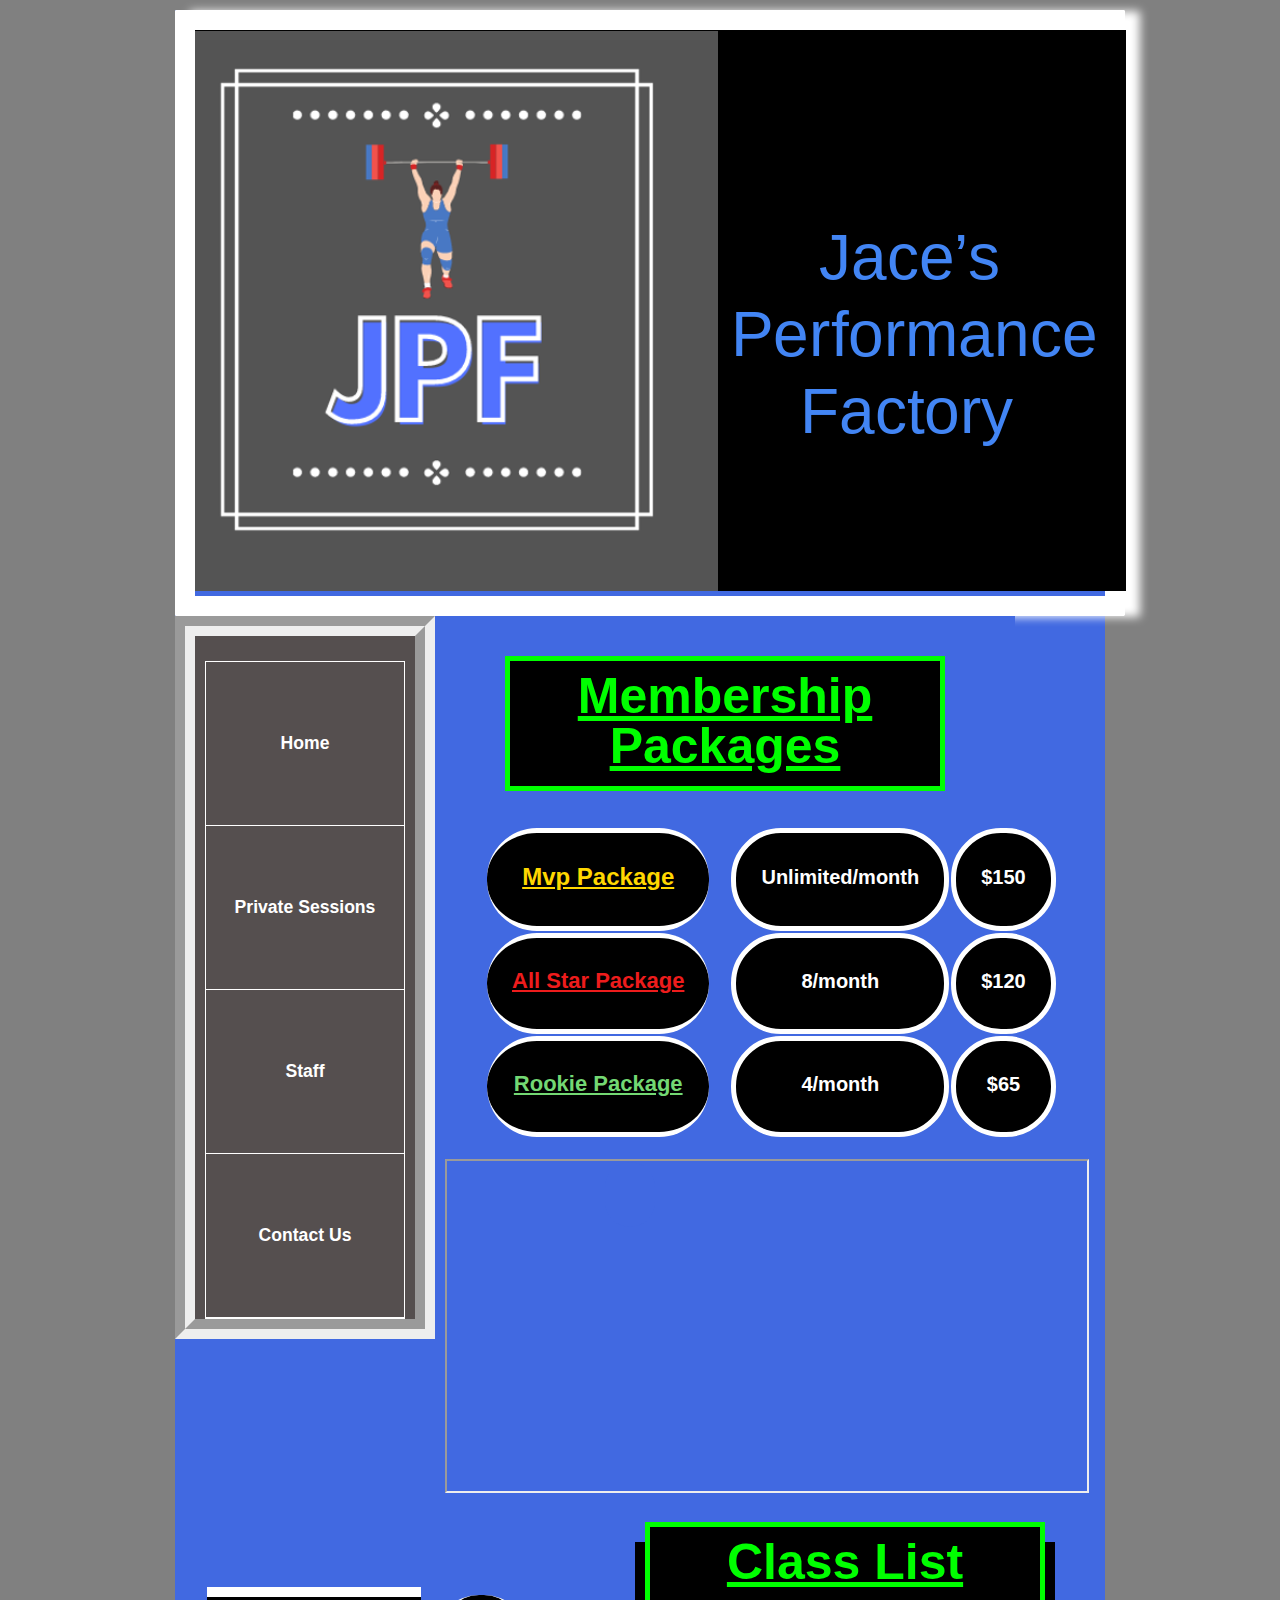
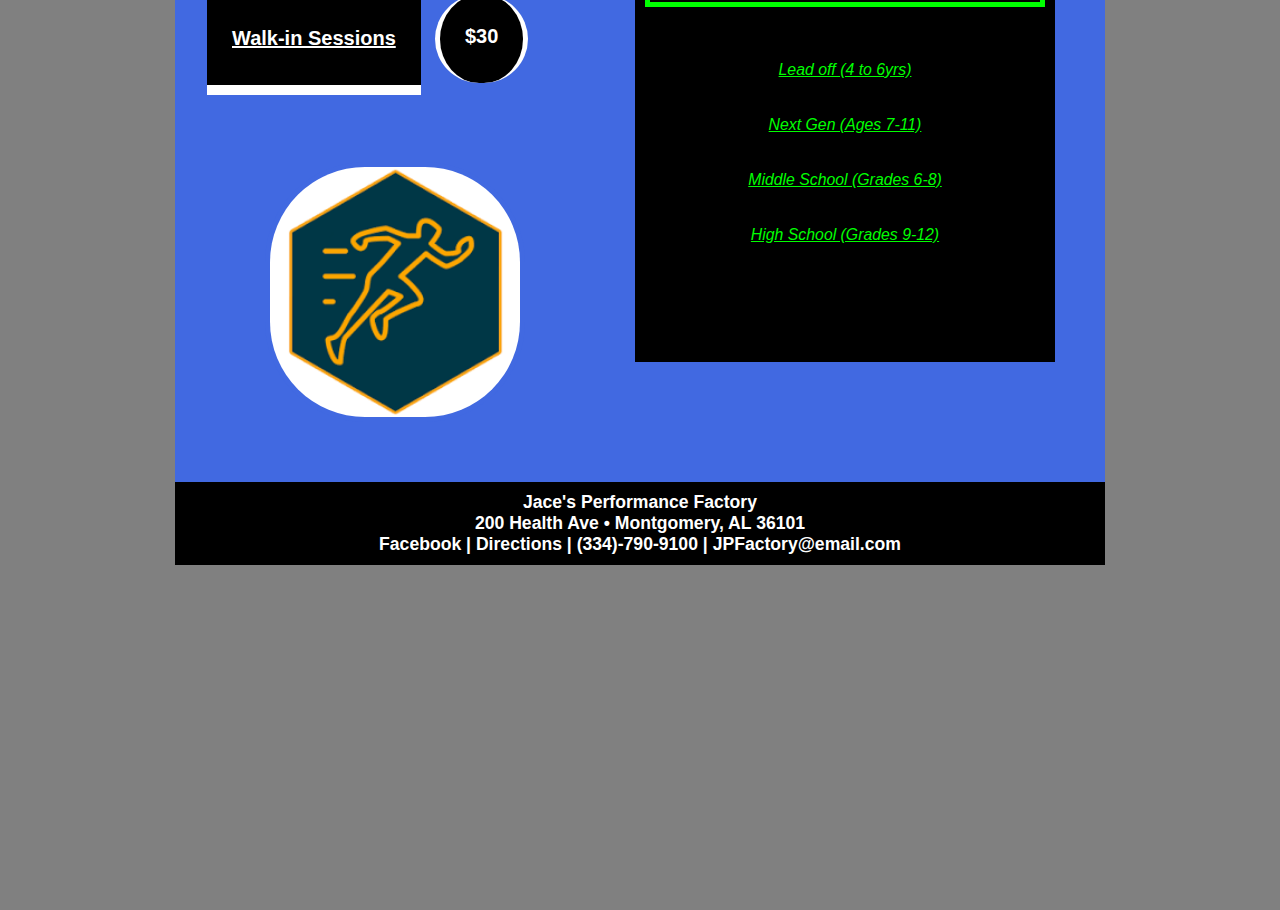
<file: index.html>
<!DOCTYPE html>
<html lang="en">
  <head>
	<!-- 
		Final Project CMIS 410
		Author: Jace Stewart
		Date: Today's date
		
		These web pages are for educational purposes only, all content should be considered fictional. 
	
	-->

<meta http-equiv = "Content-Type" content = "text/html; charset=utf-8" />
<title>Jace's Performance Factory</title>
<link href="styles.css" rel="stylesheet" />
<link href="indexStyles.css" rel="stylesheet" />


</head>

<body>
<div id = "container"> 
<header>




<a href="index.html"><img src="projectimg5.png" alt="Jace's Performance Factory Logo"/></a>

</header> 

<div id = "wrapper">
		 
<nav> 
	<ul>
	  <li><a href = "index.html">Home</a></li>
	  <li><a href = "PrivateSessions.html">Private Sessions</a></li>
	  <li><a href = "Staffpage.html">Staff </a></li>
	  <li><a href = "ContactUs.html">Contact Us</a></li>
	</ul>
</nav> 


<article id = "main"> 

	<div class="Table title"></div>
		<h3>Membership Packages</h3>
	<table>
		<tr>
			<th class="font"><u>Mvp Package</u></th>

			<th>Unlimited/month</th>
			<th>$150</th>
		</tr>
		<tr>
			<th class="font1"><u>All Star Package</u></th>
			<th>8/month</th>
			<th>$120</th>
			
		</tr>
		<tr>
			<th class="font2"><u>Rookie Package</u></th>
			<th>4/month</th>
			<th>$65</th>
		</tr>
	</table>	
	<br>
	
	<table class="table2">
		<tr>
			<th class="font3"><u>Walk-in Sessions</u></th>
			<th class="box"></th>
			<th class="box2">$30</th>
		</tr>
	</table>

</article> <!-- end main -->

<aside> 

<h3>Class List</h3>

	<p><u>Lead off (4 to 6yrs)</u></p>
	<p><u>Next Gen (Ages 7-11)</u></p>
	<p><u>Middle School (Grades 6-8)</u></p>
	<p><u>High School (Grades 9-12)</u></p>
	
	<img src = "FinalProjectImage2.png" alt = "Animated Boy Running" id="img1" />

	<iframe width="640" height="330" src="https://www.youtube.com/embed/watch?v=JaBfRoLKgyc" id="video1">
</iframe>
<figure>
 


</aside>   

<footer> 

	<p>Jace's Performance Factory<br />
	200 Health Ave &bull; Montgomery, AL 36101<br />
	<a href = "https://facebook.com" target="_blank">Facebook</a> | <a href = "https://www.google.com/maps" target="_blank">Directions</a> </a> |<a href = "tel+3347909100"> (334)-790-9100</a> | <a href = "mailto:JPFactory@email.com">JPFactory@email.com</a></p>

</footer>  

</div> <!-- end wrapper --> 
</div> <!-- end container -->

</body>
</html>
</file>
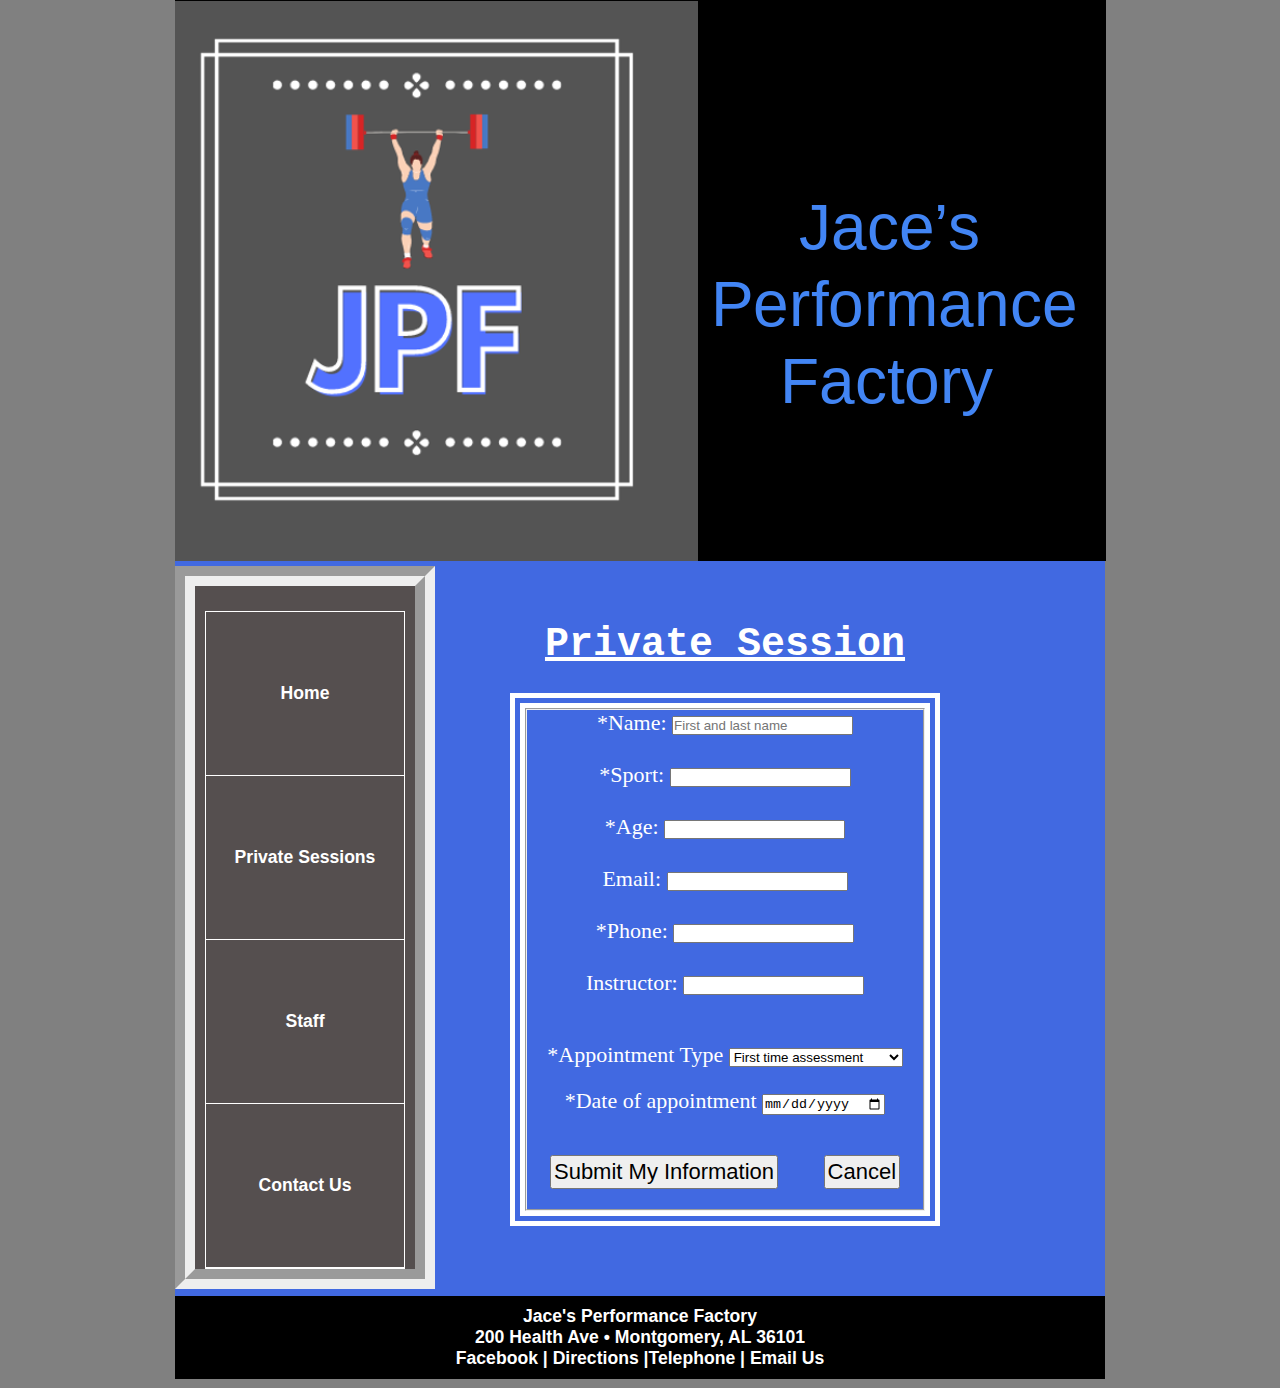
<file: PrivateSessions.html>
<!DOCTYPE html>
<html lang="en">
  <head>
	<!-- 
		Final Project CMIS 410
		Author: Jace Stewart
		Date: Today's date
		
		These web pages are for educational purposes only, all content should be considered fictional. 
	
	-->

<meta http-equiv = "Content-Type" content = "text/html; charset=utf-8" />
<title>Jace's Performance Factory</title>
   <link href="styles.css" rel="stylesheet" />


</head>

<body>

	

	
<div id = "container"> 
	



<a href="index.html"><img src="projectimg5.png" alt="Jace's Performance Factory Logo"/></a>

</header> 

<div id = "wrapper">
		 
<nav> 
	<ul>
	  <li><a href = "index.html">Home</a></li>
	  <li><a href = "PrivateSessions.html">Private Sessions</a></li>
	  <li><a href = "StaffList.html">Staff </a></li>
	  <li><a href = "ContactUs.html">Contact Us</a></li>
	</ul>
</nav> 


<article id = "main"> 

<h3>Private Session</h3>

<form id="privInfo" method="get">
		<fieldset id="basicinfo">
		<label for="fname">*Name:</label>
		<input type="name" id="fname" name="fname" placeholder="First and last name"><br><br>
		<label for="lsport">*Sport:</label>
		<input type="text" id="lname" name="lname"><br><br>
		<label for="gage">*Age:</label>
		<input type="text" id="gage" name="gage"><br><br>
		<label for="smail">Email:</label>
		<input type="text" id="smail" name="smail"><br><br>
		<label for="tphone">*Phone:</label>
		<input type="text" id="tphone" name="tphone"><br><br>
		<label for="pint">Instructor:</label>
		<input type="text" id="pint" name="pint"><br><br>
	  
	  <div class="formRow">
		<label for="appointment">*Appointment Type</label>
		<select name="appointmentType" id="appointment">
		   <option value="option1">First time assessment</option>
		   <option value="option2">30 minute private session</option>
		   <option value="option3"> 60 minute private session</option>
		   </select> 
		</div>  

		<div class="formRow">
            <label for="doappointment">*Date of appointment</label>
            <input name="appointmentDate" id="app" type="date" />
		</div>

		<div id="buttons">
			<input type="submit" value="Submit My Information" />
			<input type="reset" value="Cancel" />
		 </div>
		</fieldset>
		
</form>
</article> <!-- end main -->

 
	

<figure>
  
  <figcaption>
    <br />
  </figcaption> 
</figure>

</aside>   

<footer> 

	<p>Jace's Performance Factory<br />
	200 Health Ave &bull; Montgomery, AL 36101<br />
	<a href = "https://facebook.com" target="_blank">Facebook</a> | <a href = "#">Directions</a> |<a href = "#">Telephone</a> | <a href = "#">Email Us</a></p>

</footer>  

</div> <!-- end wrapper --> 
</div> <!-- end container -->

</body>
</html>
</file>
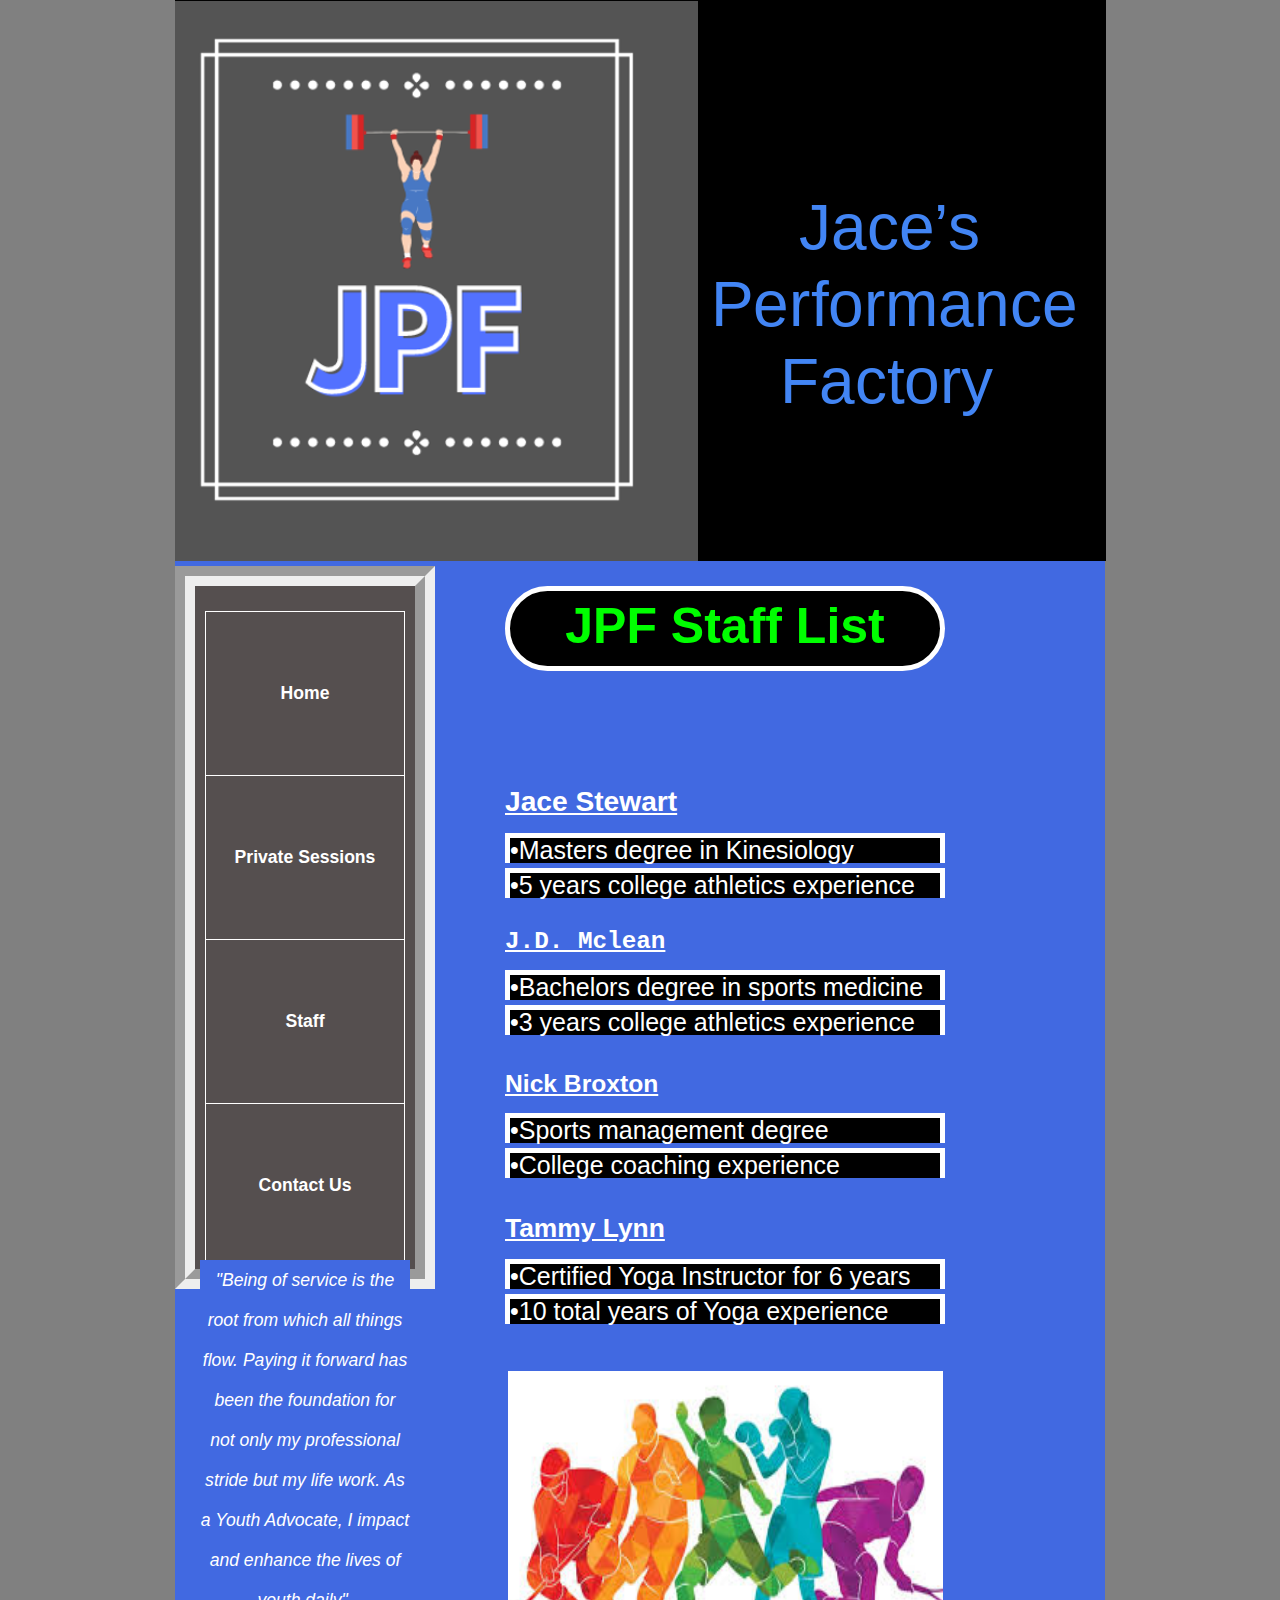
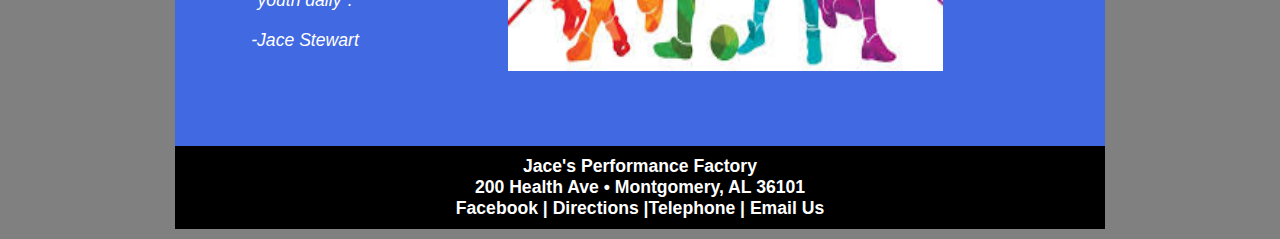
<file: Staffpage.html>
<!DOCTYPE html>
<html lang="en">
  <head>
	<!-- 
		Final Project CMIS 410
		Author: Jace Stewart
		Date: Today's date
		
		These web pages are for educational purposes only, all content should be considered fictional. 
	
	-->

<meta http-equiv = "Content-Type" content = "text/html; charset=utf-8" />
<title>Jace's Performance Factory</title>
   <link href="styles.css" rel="stylesheet" />
   <link href="staffStyle.css" rel="stylesheet" />


</head>

<body>
	

<div id = "container"> 


<a href="index.html"><img src="projectimg5.png" alt="Jace's Performance Factory Logo"/></a>

</header> 


<div id = "wrapper">
		 
<nav> 
	<ul>
	  <li><a href = "index.html">Home</a></li>
	  <li><a href = "PrivateSessions.html">Private Sessions</a></li>
	  <li><a href = "StaffList.html">Staff </a></li>
	  <li><a href = "ContactUs.html">Contact Us</a></li>
	</ul>
</nav> 


<article id = "main"> 
	


<h2>JPF Staff List</h2> 

<h1>Jace Stewart</h1> 
	<p>&bull;Masters degree in Kinesiology</p>
	<p>&bull;5 years college athletics experience</p>
	
	
		

	

<h3>J.D. Mclean</h3>
	<p>&bull;Bachelors degree in sports medicine</p>
	<p>&bull;3 years college athletics experience</p>

<h4>Nick Broxton</h4>
	<p>&bull;Sports management degree </p>
	<p>&bull;College coaching experience</p>

<h5>Tammy Lynn</h5>
	<p>&bull;Certified Yoga Instructor for 6 years</p>
	<p>&bull;10 total years of Yoga experience</p>

	<br />
	<br />
	<img src = "Finalprojectimage1.jpeg" alt = "Multisport Drawing" height="300px" width="435px"  />
</article> <!-- end main -->

<aside> 
	<p>"Being of service is the root from which all things flow. Paying it forward has been the foundation for not only my professional stride but my life work. As a Youth Advocate, I impact and enhance the lives of youth daily". <br />-Jace Stewart</p>
	


<figure>
	

  <figcaption>
	  
  
  </figcaption> 
</figure>

</aside>   

<footer> 

	<p>Jace's Performance Factory<br />
	200 Health Ave &bull; Montgomery, AL 36101<br />
	<a href = "https://facebook.com" target="_blank">Facebook</a> | <a href = "#">Directions</a> |<a href = "#">Telephone</a> | <a href = "#">Email Us</a></p>

</footer>  

</div> <!-- end wrapper --> 
</div> <!-- end container -->

</body>
</html>
</file>
<file: styles.css>
@charset "utf-8";
/*
   sample start file for final project - educational use only
   
   Author:   Jace
   Date:     4/3/22
   
  

*/

* {
    margin: 0; 
    padding: 0;
}

body {
    font-size: 1.1em;
    font-family: Arial, Helvetica, sans-serif;
	background-color: gray;
    text-align: center;
    
}


#container {
    width: 930px;
    border-width: 0px;
    margin: 0px auto;
    background-color: royalblue;
}


header {
    width: 920px;	/* reduced by 20px to accommodate shadow */
    margin-bottom: 0px;
    margin-top: 10px;
    text-align: center;
    border: 20px solid;
    border-color: white;
    box-shadow: 15px 15px 5px 0 #888888;
    border-radius: 20px;  	
    
}

nav {
    width: 200px;
    padding: 25px 10px 0 10px;
    float: left;
    text-align: center;
    background-color: rgb(85, 79, 79);
    color:white;
    line-height: 153px;
    border-style:groove;
    border-width: 20px;
    
}

nav ul {
    font-weight: bold;
    list-style: none;
    border: 1px solid white;
}

nav ul li a {
    padding: 5px;
    color: white;
    text-decoration:white;
    display:block;
    border-bottom: 1px solid white;
}

nav ul li a:hover {
    background: gray;
    border-radius: 10px;
    color: white;
}

#main {
    width: 440px;
    padding: 70px;
    float: left;
    color: white;
    border-left: 0px solid;
    border-right: 0px solid;    
   background-color:royalblue;
}

form#privInfo {
    text-align: center;
    align-items: left;
    border:double;
    border-width: 15px;
    display: inline-block;
    font-size: 22px;
    font-family: initial;
 }


 div.formRow {
    margin: 20px;
    text-align: center;
 }

 div#buttons {
    text-align:center;
    width:100%;
    color: white;
 }
 
 input[type='submit'], input[type='reset'] {
    font-size: 1em;
    padding: 2px;
    margin: 20px;
 }

#main p {
    text-indent: 1.5em;
    line-height: 61px;
}

figure{
    padding-top: 10px;
    text-align: center;
    position: absolute; left: 1200px;
}

figcaption {
    font-style: italic;
}

aside {
    width: 200px;
    margin: 0 5px 0 5px;
    padding: 10px;
    float: right;
    line-height: 55px;
    background-color: white;
}

aside p {
    font-style: italic;
    font-size: 0.9em;
}

h2 {
    font-size: 1.4em;
    text-align: center;
    padding-bottom: 0.5em;
    line-height: 70px;
}

h3 {
    text-align: center;
    padding-bottom: 1em;
    padding-top: 0.5;
    line-height: 17px;
    font-family: monospace;
    font-size: 40px;
    text-decoration: underline;

}

footer {
    width: 910px;
    margin: 0;
    padding: 10px;
    background-color: black;
    clear: both;
    color: white;
    font-weight: bold;
    text-align: center;
	border-bottom-left-radius: 0px;
	border-bottom-right-radius: 0px;
}

#wrapper {
    width: 930px;
    margin-bottom: 10px;
    border: 0px solid;
    border-radius: 25px;
}/* navigation for footer */
footer a:link {
    color: white;
    text-decoration: none;
}

footer a:visited {
    color: navy;
    background-color: grey;
    text-decoration: none;
}

footer a:hover {
    text-decoration: underline;
}
</file>
<file: indexStyles.css>
@charset "utf-8";
/*
   sample start file for final project - educational use only
   
   Author:   Jace
   Date:     4/3/22
   
  

*/

* {
    margin: 0; 
    padding: 0;
}

body {
    font-size: 1.1em;
    font-family: Arial, Helvetica, sans-serif;
	background-color: gray;
    text-align: center;
   
}


#container {
    width: 930px;
    border-width: 0px;
    margin: 0px auto;
    background-color: royalblue;
}


header {
    width: 910px;	/* reduced by 20px to accommodate shadow */
    margin-bottom: 0px;
    margin-top: 10px;
    text-align: center;
    border: 20px solid;
    border-color: white;
    box-shadow: 15px 1px 10px 0 white;
    border-radius: 1px;  	
    
}

nav {
    width: 200px;
    padding: 25px 10px 0 10px;
    float: left;
    text-align: center;
    background-color: rgb(85, 79, 79);
    color:white;
    line-height: 153px;
    border-style:groove;
    border-width: 20px;
    
}

nav ul {
    font-weight: bold;
    list-style: none;
    border: 1px solid white;
}

nav ul li a {
    padding: 5px;
    color: white;
    text-decoration:white;
    display:block;
    border-bottom: 1px solid white;
}

nav ul li a:hover {
    background: gray;
    border-radius: 10px;
    color: white;
}

#main {
    width: 440px;
    padding: 70px;
    float: left;
    color: white;
    border-left: 0px solid;
    border-right: 0px solid;    
   background-color:royalblue;
}

form#privInfo {
    text-align: center;
    align-items: left;
    border:double;
    border-width: 15px;
    display: inline-block;
    font-size: 22px;
    font-family: initial;
 }


 div.formRow {
    margin: 20px;
    text-align: center;
 }

 div#buttons {
    text-align:center;
    width:100%;
    color: white;
 }
 
 input[type='submit'], input[type='reset'] {
    font-size: 1em;
    padding: 2px;
    margin: 20px;
 }

#main p {
    text-indent: 1.5em;
    line-height: 61px;
}



tr th {
    padding-left: 25px;
    padding-bottom: 35px;
    padding-top: 30px;
    padding-right: 25px;
    border: 5px solid white;
    vertical-align: middle;
    border-radius: 50px;
    background-color:black;
    border-collapse: collapse;
    font-size: 20px;
}


table {
    width:0.1%;
    white-space: nowrap;
    left: 80px;
}

.table2{
    position:relative;
}
    

.box{
   background-color: royalblue;
   border: royalblue;
   position: absolute;
   left:20px;
}

.box2{
    position: absolute;
    left: -150px;
    top: 435px;
    border-top: 0px;
    border-bottom: 0px;
    border-radius: 100px;

}

.font{
    color:gold;
    background-color: black;
    border-left: 0px ;
    border-right: 0px ;
   position:relative;
    left:-20px;
    font-size: 24px;
}

.font1{
    color:rgb(238, 28, 28);
    background-color: black;
    border-left: royalblue ;
    border-right: royalblue;
    position:relative;
    left:-20px;
    font-size: 22px;
}

.font2{
    color:rgb(115, 216, 115);
    background-color: black;
    border-left: 0px ;
    border-right: 0px ;
    position:relative;
    left:-20px;
    font-size: 22px;
}

.font3{
    border-right: 0px ;
    border-left:0px;
    border-width: 10px;
    position:relative;
    left:-380px;
    bottom: -425px;
    border-radius: 0px;
}

#img1{
    position: relative; 
    bottom: 100px;
    right: 450px;
    border:5px solid royalblue;
    border-radius: 100px;
    background-color: royalblue;
    height: 250px;
}

#video1{
    position: relative;
    left: -200px;
    top: -985px;
}

figure{
    padding-top: 10px;
    text-align: center;
    position:relative; left: 100px;
}

figcaption {
    font-style: italic;
}

aside {
    width: 400px;
    margin: 0 5px 0 5px;
    padding: 10px;
    position: relative;
    left:0px;
    bottom: -200px;
    line-height: 55px;
    background-color: black;
    margin-bottom: 320px;
    margin-right: 50px;
    height: 400px;
}

aside p {
    font-style: italic;
    font-size: 0.9em;
    color:rgb(0, 255, 0);
}

h2 {
    font-size: 1.4em;
    text-align: center;
    padding-bottom: 0.5em;
    line-height: 70px;
}

h3 {
    text-align: center;
    padding-bottom: 15px;
    padding-top: 10px;
    border: solid 5px rgb(0, 255, 0);
    background-color: black;
    line-height: 30px;
    font-family: -apple-system, BlinkMacSystemFont, 'Segoe UI', Roboto, Oxygen, Ubuntu, Cantarell, 'Open Sans', 'Helvetica Neue', sans-serif;
    font-size: 30px;
    color:rgb(0, 255, 0);
    margin-bottom: 35px;
    font-size: 50px;
    line-height: 50px;
    margin-top: -30px;
    
}

footer {
    width: 910px;
    margin: 0;
    padding: 10px;
    background-color: black;
    clear: both;
    color: white;
    font-weight: bold;
    text-align: center;
	border-bottom-left-radius: 0px;
	border-bottom-right-radius: 0px;
}

#wrapper {
    width: 930px;
    margin-bottom: 10px;
    border: 0px solid;
    border-radius: 25px;
}/* navigation for footer */
footer a:link {
    color: white;
    text-decoration: none;
}

footer a:visited {
    color: white;
    background-color: grey;
    text-decoration: none;
}

footer a:hover {
    text-decoration: underline;
}
</file>
<file: staffStyle.css>
@charset "utf-8";
/*
   sample start file for final project - educational use only
   
   Author:   Jace
   Date:     4/3/22
   
  

*/

* {
    margin: 0; 
    padding: 0;
}

body {
    font-size: 1.1em;
    font-family: Arial, Helvetica, sans-serif;
	background-color: gray;
    text-align: center;
   
}


#container {
    width: 930px;
    border-width: 0px;
    margin: 0px auto;
    background-color: royalblue;
}


header {
    width: 920px;	/* reduced by 20px to accommodate shadow */
    margin-bottom: 0px;
    margin-top: 10px;
    text-align: center;
    border: 20px solid;
    border-color: white;
    box-shadow: 15px 15px 5px 0 #888888;
    border-radius: 20px;  	
    
}

nav {
    width: 200px;
    padding: 25px 10px 0 10px;
    float: left;
    text-align: center;
    background-color: rgb(85, 79, 79);
    color:white;
    line-height: 153px;
    border-style:groove;
    border-width: 20px;
    
}

nav ul {
    font-weight: bold;
    list-style: none;
    border: 1px solid white;
}

nav ul li a {
    padding: 5px;
    color: white;
    text-decoration:white;
    display:block;
    border-bottom: 1px solid white;
}

nav ul li a:hover {
    background: gray;
    border-radius: 10px;
    color: white;
}

#main {
    width: 440px;
    padding: 70px;
    float: left;
    color: white;
    border-left: 0px solid;
    border-right: 0px solid;    
   background-color:royalblue;
   
}

form#privInfo {
    text-align: center;
    align-items: left;
    border:double;
    border-width: 15px;
    display: inline-block;
    font-size: 22px;
    font-family: initial;
 }


 div.formRow {
    margin: 20px;
    text-align: center;
 }

 div#buttons {
    text-align:center;
    width:100%;
    color: white;
 }
 
 input[type='submit'], input[type='reset'] {
    font-size: 1em;
    padding: 2px;
    margin: 20px;
 }

#main p {
    text-align: left;
    line-height: 25px;
    font-size: 25px;
    text-indent: 0px;
    border-style: solid;
    border-width: 5px;
    border-spacing: 10px;
    background-color: black;
    border-collapse:separate;
    border-bottom-style: hidden;
    margin-bottom: 5px;
}

figure{
    padding-top: 10px;
    text-align: center;
    position: absolute; left: 1200px;
}

figcaption {
    font-style: italic;
}

aside {
    position: absolute;
    width: 210px;
    height: 300px;
    margin: 0 5px 0 25px;
    padding: 0px;
    float: left;
    line-height: 120px;
    background-color: royalblue;
    clear: both;
    bottom: -660px ;
}

aside p {
    font-style: italic;
    font-size: 1em;
    line-height: 40px;
    color: white;
   
}

h1 {
    font-size: 1.6em;
    padding-top: 15px;
    text-align: left;
    color: white;
    text-decoration:underline;
    padding-bottom: 15px;
    
}

h2 {
    text-align: center;
    padding-bottom: 15px;
    padding-top: 10px;
    border: solid 5px white;
    background-color: black;
    line-height: 30px;
    font-family: -apple-system, BlinkMacSystemFont, 'Segoe UI', Roboto, Oxygen, Ubuntu, Cantarell, 'Open Sans', 'Helvetica Neue', sans-serif;
    font-size: 30px;
    color:rgb(0, 255, 0);
    margin-bottom: 100px;
    font-size: 50px;
    line-height: 50px;
    margin-top: -50px;
    border-radius: 100px;
}

h3 {
    font-size: 1.7em;
    padding-top: 30px;
    text-align: left;
    color: white;
    padding-bottom: 20px;
    text-decoration-line: underline;

}

h4 {
    font-size: 1.4em;
    padding-top: 30px;
    text-align: left;
    color: white;
    padding-bottom: 15px;
    text-decoration-line: underline;

}

h5 {
    font-size: 1.5em;
    padding-top: 30px;
    text-align: left;
    color: white;
    padding-bottom: 15px;
    text-decoration-line: underline;
}



footer {
    width: 910px;
    margin: 0;
    padding: 10px;
    background-color: black;
    clear: both;
    color: white;
    font-weight: bold;
    text-align: center;
	border-bottom-left-radius: 0px;
	border-bottom-right-radius: 0px;
}

#wrapper {
    width: 930px;
    margin-bottom: 10px;
    border: 0px solid;
    border-radius: 25px;
}/* navigation for footer */
footer a:link {
    color: white;
    text-decoration: none;
}

footer a:visited {
    color: navy;
    background-color: grey;
    text-decoration: none;
}

footer a:hover {
    text-decoration: underline;
}
</file>
